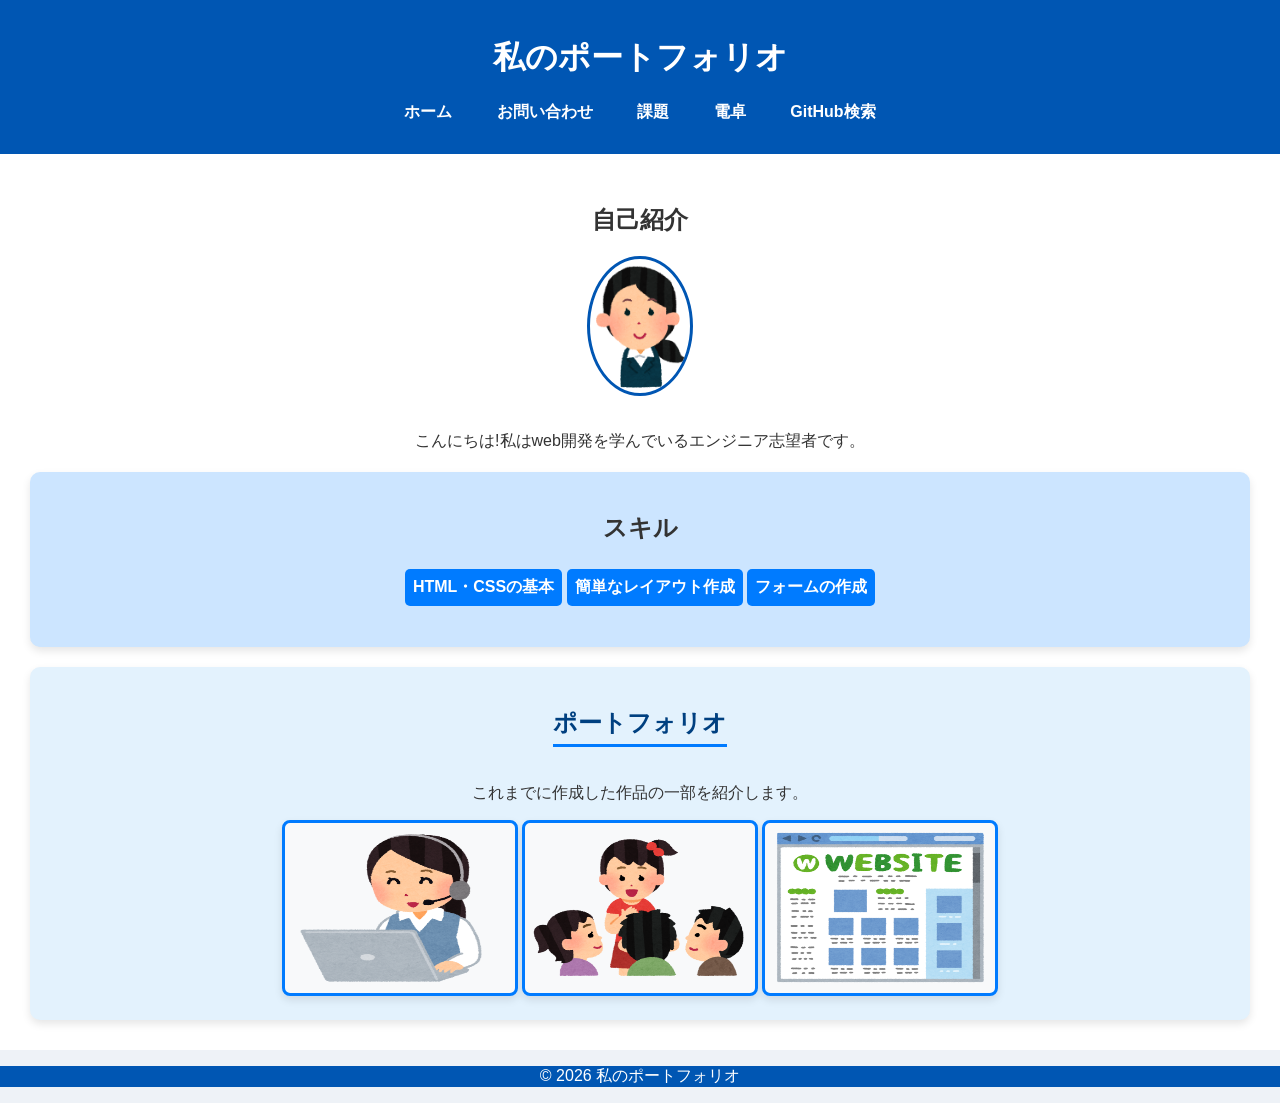
<file: index.html>
<!DOCTYPE html>
<html lang="ja">
<head>
    <meta charset="UTF-8">
    <meta name="viewport" content="width=device-width, initial-scale=1.0">
    <title>ポートフォリオ</title>
    <link rel="stylesheet" href="start-folder/css/style.css">
</head>
<body>
    <header>
        <h1>私のポートフォリオ</h1>
        <nav>
            <ul class="nav-list">
                <li><a href="index.html">ホーム</a></li>
                <li><a href="start-folder/contact.html">お問い合わせ</a></li>
                <li><a href="start-folder/work.html">課題</a></li>
                <li><a href="start-folder/calculate.html">電卓</a></li>
                <li><a href="start-folder/githubsearch.html">GitHub検索</a></li>
            </ul>
        </nav>
    </header>
    <main>
        <section class="profile">
            <h2>自己紹介</h2>
            <img src="start-folder/img/profile.png" alt="プロフィール写真" class="profile-img">
            <p>こんにちは!私はweb開発を学んでいるエンジニア志望者です。</p>
        </section>
        <section class="skills">
            <h2>スキル</h2>
            <ul class="skill-list" style="list-style:none; padding:0;">
                <li>HTML・CSSの基本</li>
                <li>簡単なレイアウト作成</li>
                <li>フォームの作成</li>
            </ul>
        </section>
        <section class="portfolio">
            <h2>ポートフォリオ</h2>
            <p>これまでに作成した作品の一部を紹介します。</p>
            <div class="portfolio-items">
                <img src="start-folder/img/work1.png" alt="作品1">
                <img src="start-folder/img/work2.png" alt="作品2">
                <img src="start-folder/img/work3.png" alt="作品3">
            </div>
        </section>
    </main>
    <footer>
        <p>&copy; 2026 私のポートフォリオ</p>
    </footer>
</body>
</html>
</file>
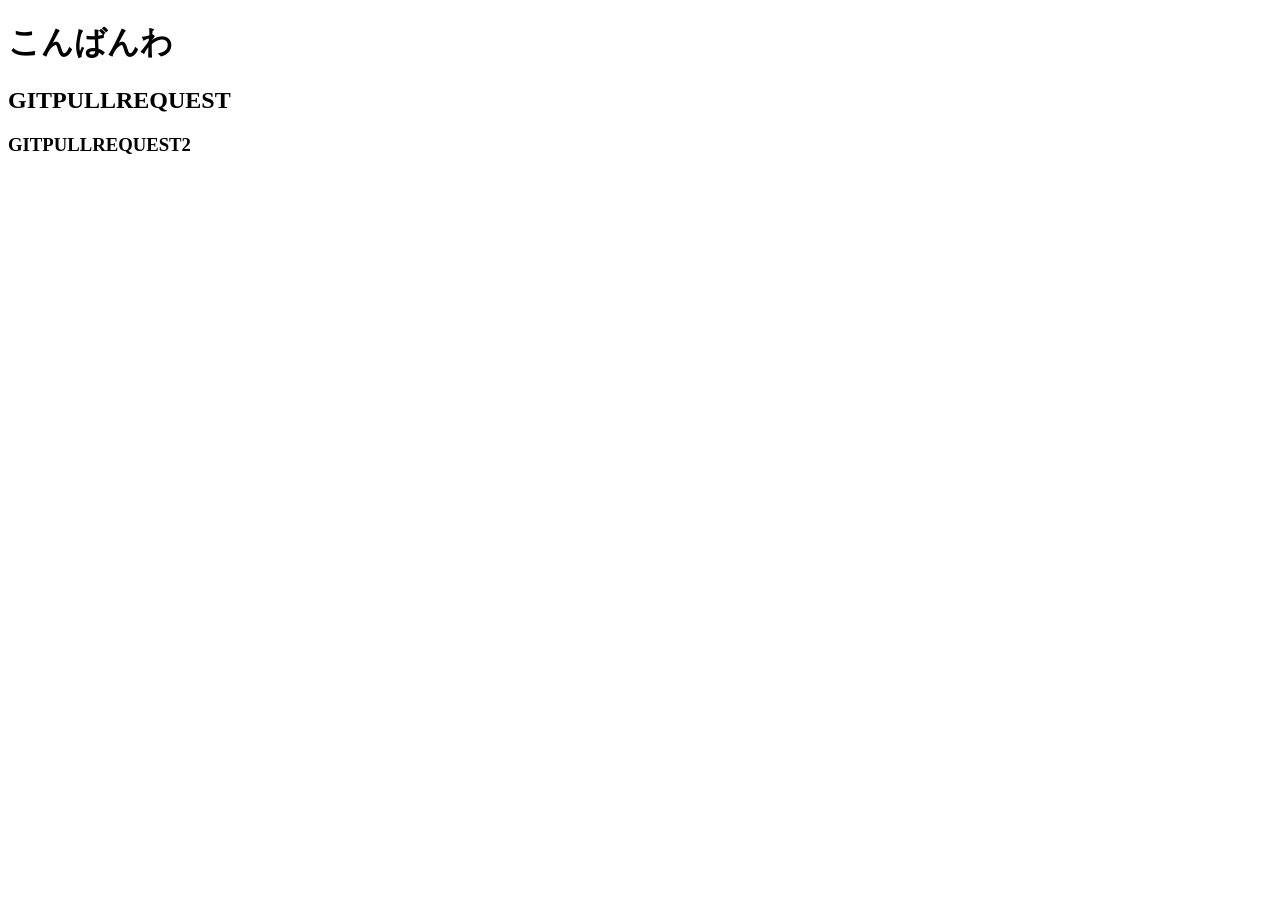
<file: start-folder/index.html>
<!DOCTYPE html>
<html lang="ja">
<head>
    <meta charset="UTF-8">
    <meta name="viewport" content="width=device-width, initial-scale=1.0">
    <title>Document</title>
</head>
<body>
    <h1>こんばんわ</h1>
    <h2>GITPULLREQUEST</h2>
    <h3>GITPULLREQUEST2</h3>
</body>
</html>
</file>
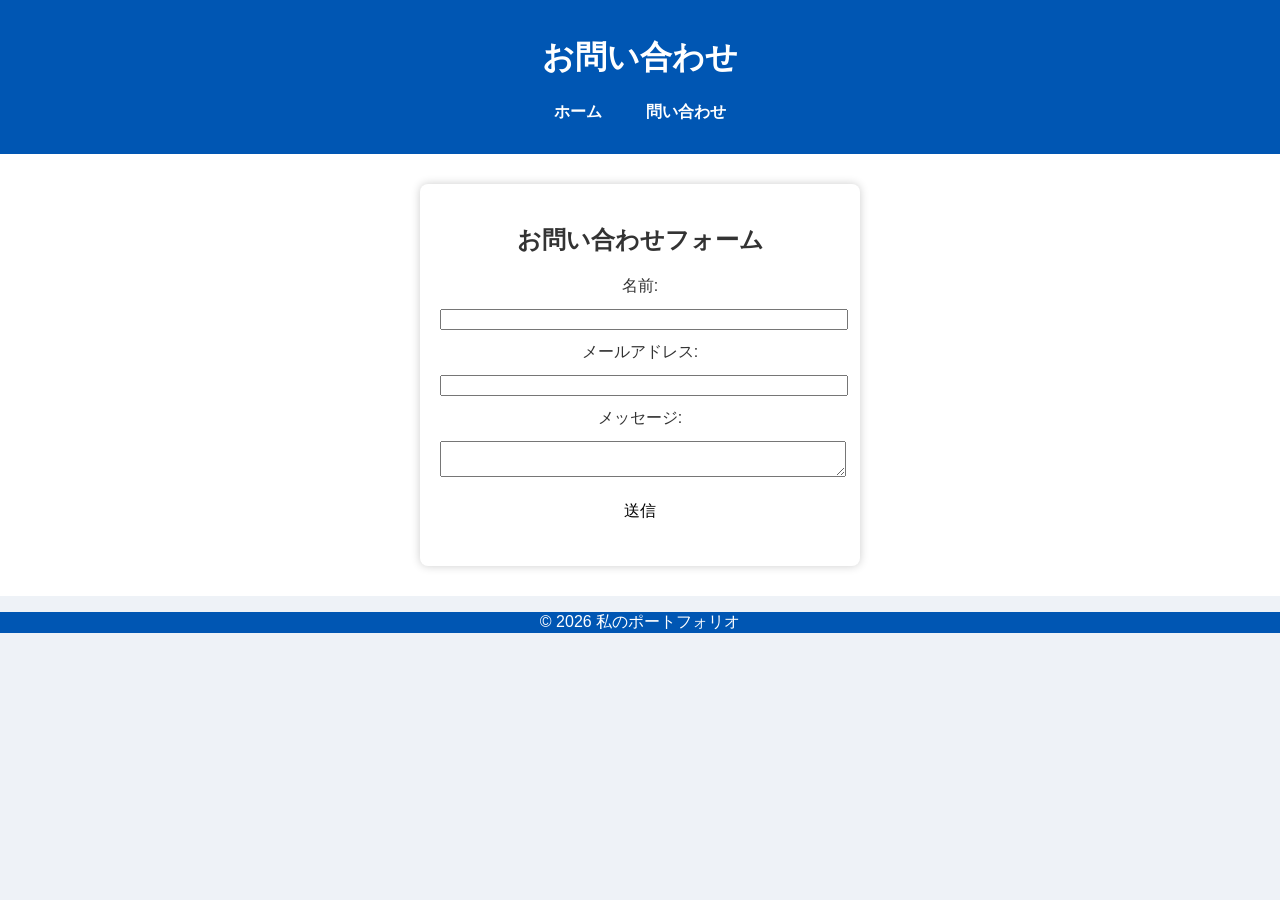
<file: CSS/contact.html>
<!DOCTYPE html>
<html lang="ja">
<head>
    <meta charset="UTF-8">
    <meta name="viewport" content="width=device-width, initial-scale=1.0">
    <title>お問い合わせ</title>
    <link rel="stylesheet" href="style.css">
</head>
<body>
    <header>
        <h1>お問い合わせ</h1>
        <nav>
            <ul class="nav-list">
                <li><a href="index.html">ホーム</a></li>
                <li><a href="contact.html">問い合わせ</a></li>
            </ul>
        </nav>
    </header>
    <main>
        <section class="contact-form">
            <h2>お問い合わせフォーム</h2>
            <form action="#" method="POST">
                    <label for="name">名前:</label>
                    <input type="text" id="name" name="name" required>

                    <label for="email">メールアドレス:</label>
                    <input type="email" id="email" name="email" required>

                    <label for="message">メッセージ:</label>
                    <textarea id="message" name="message" required></textarea>

                    <button type="submit">送信</button>
            </form>
        </section>
    </main>
    <footer>
        <p>&copy; 2026 私のポートフォリオ</p>
    </footer>
</body>
</html>
</file>
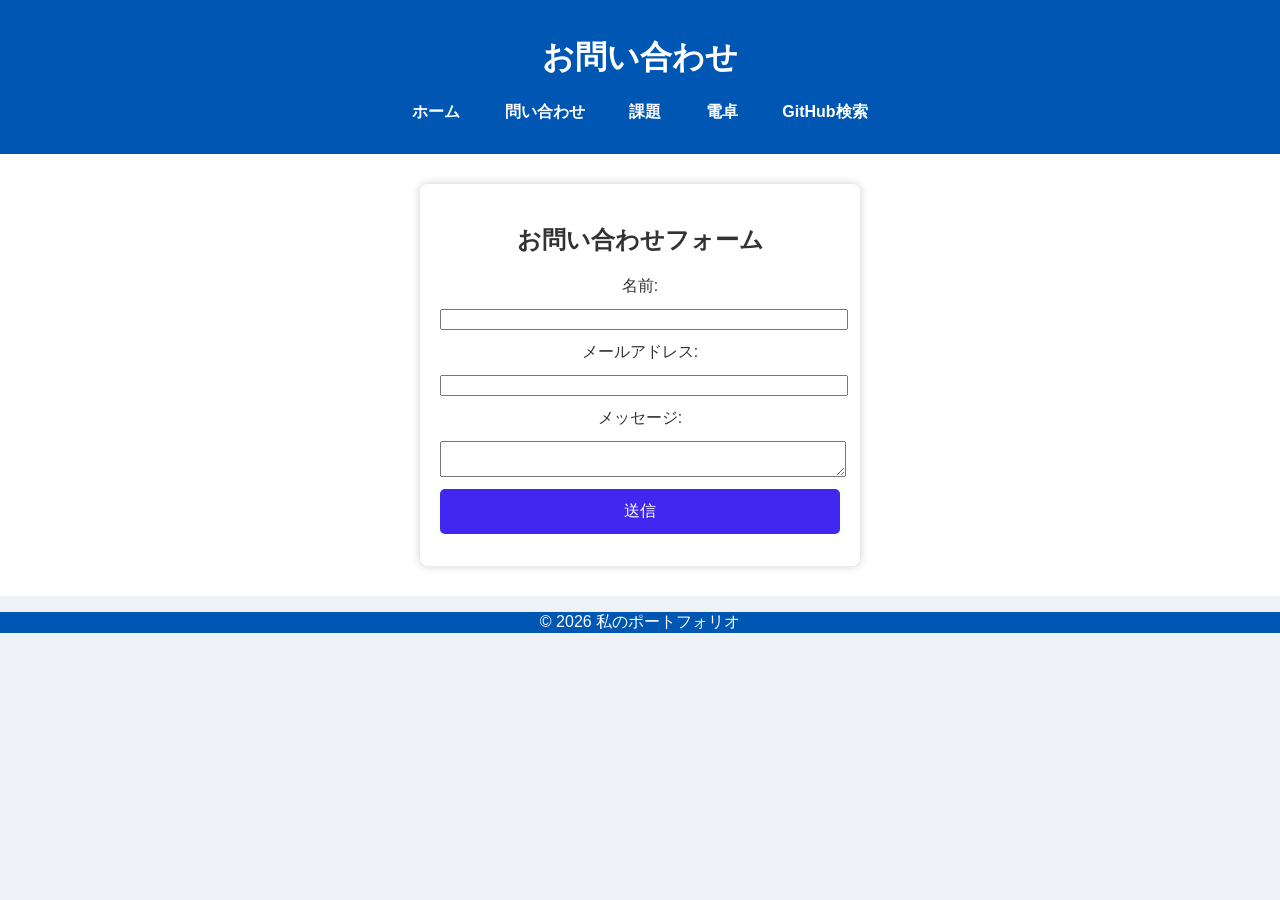
<file: start-folder/contact.html>
<!DOCTYPE html>
<html lang="ja">
<head>
    <meta charset="UTF-8">
    <meta name="viewport" content="width=device-width, initial-scale=1.0">
    <title>お問い合わせ</title>
    <link rel="stylesheet" href="css/style.css">
</head>
<body>
    <header>
        <h1>お問い合わせ</h1>
        <nav>
            <ul class="nav-list">
                <li><a href="../index.html">ホーム</a></li>
                <li><a href="contact.html">問い合わせ</a></li>
                <li><a href="work.html">課題</a></li>
                <li><a href="calculate.html">電卓</a></li>
                <li><a href="githubsearch.html">GitHub検索</a></li>
            </ul>
        </nav>
    </header>
    <main>
        <section class="contact-form">
            <h2>お問い合わせフォーム</h2>
            <form action="#" method="POST">
                    <label for="name">名前:</label>
                    <input type="text" id="name" name="name" required>

                    <label for="email">メールアドレス:</label>
                    <input type="email" id="email" name="email" required>

                    <label for="message">メッセージ:</label>
                    <textarea id="message" name="message" required></textarea>

                    <button type="submit">送信</button>
            </form>
        </section>
    </main>
    <footer>
        <p>&copy; 2026 私のポートフォリオ</p>
    </footer>
</body>
</html>
</file>
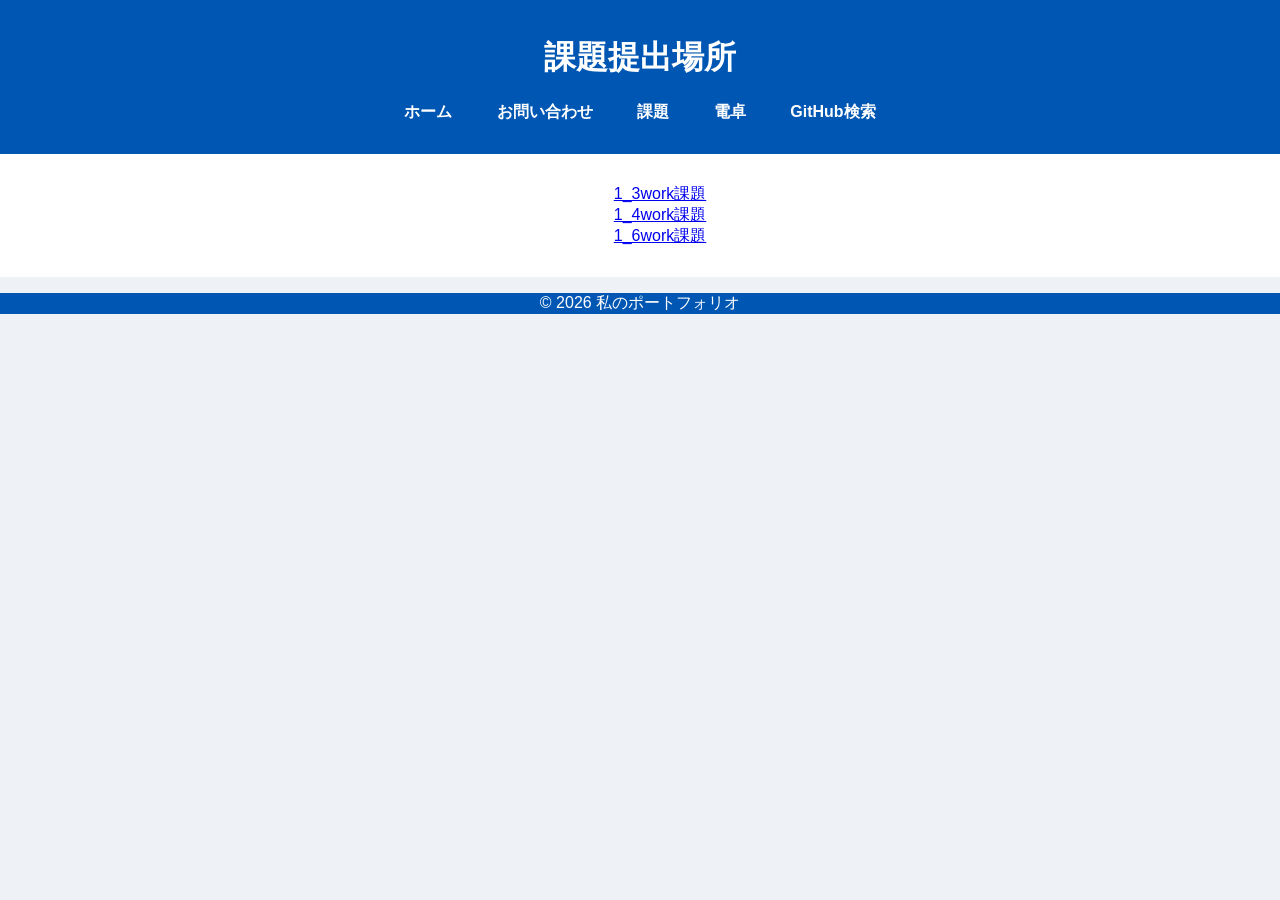
<file: start-folder/work.html>
<!DOCTYPE html>
<html lang="ja">
<head>
    <meta charset="UTF-8">
    <meta name="viewport" content="width=device-width, initial-scale=1.0">
    <title>お問い合わせ</title>
    <link rel="stylesheet" href="css/style.css">
    <style>
        .work-list {
            margin: auto;
            list-style: none;
        }
    </style>
</head>
<body>
    <header>
        <h1>課題提出場所</h1>
        <nav>
            <ul class="nav-list">
              <li><a href="index.html">ホーム</a></li>
              <li><a href="contact.html">お問い合わせ</a></li>
              <li><a href="work.html">課題</a></li>
              <li><a href="calculate.html">電卓</a></li>
              <li><a href="githubsearch.html">GitHub検索</a></li>
            </ul>
        </nav>
    </header>
    <main>
        <section>
            <ul class="work-list">
                <li><a href="javascriptWork/work1_3/1_3function.html">1_3work課題</a></li>
                <li><a href="javascriptWork/work1_4/1_4.html">1_4work課題</a></li>
                <li><a href="javascriptWork/work1_6/1_6.html">1_6work課題</a></li>
            </ul>
        </section>
    </main>
    <footer>
        <p>&copy; 2026 私のポートフォリオ</p>
    </footer>
</body>
</html>
</file>
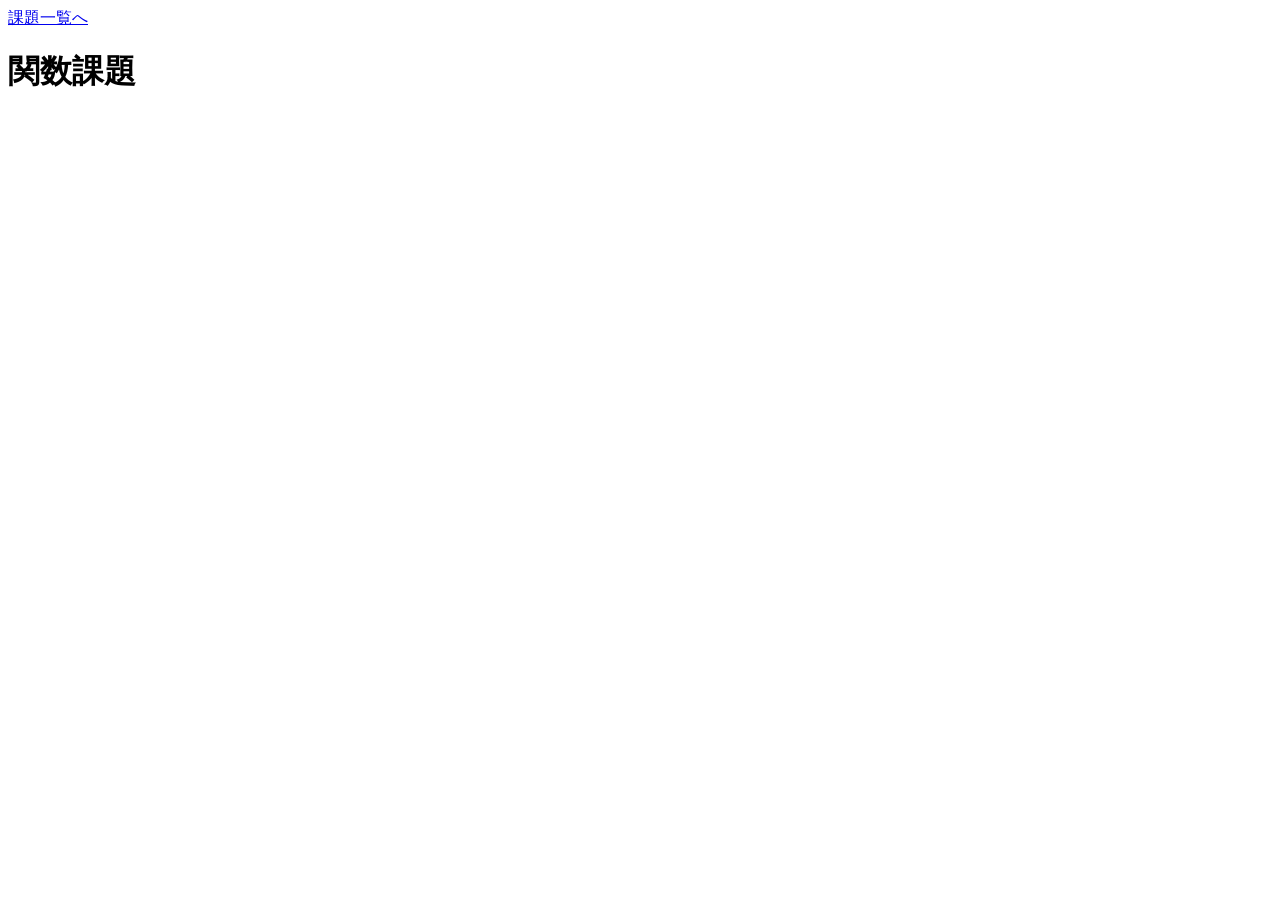
<file: start-folder/javascriptWork/work1_3/1_3function.html>
<!DOCTYPE html>
<html lang="ja">
<head>
    <meta charset="UTF-8">
    <meta name="viewport" content="width=device-width, initial-scale=1.0">
    <title>関数課題</title>
</head>
<body>
    <a href="../../work.html">課題一覧へ</a>
    <h1>関数課題</h1>
    <script src="1_3function.js"></script>
</body>
</html>
</file>
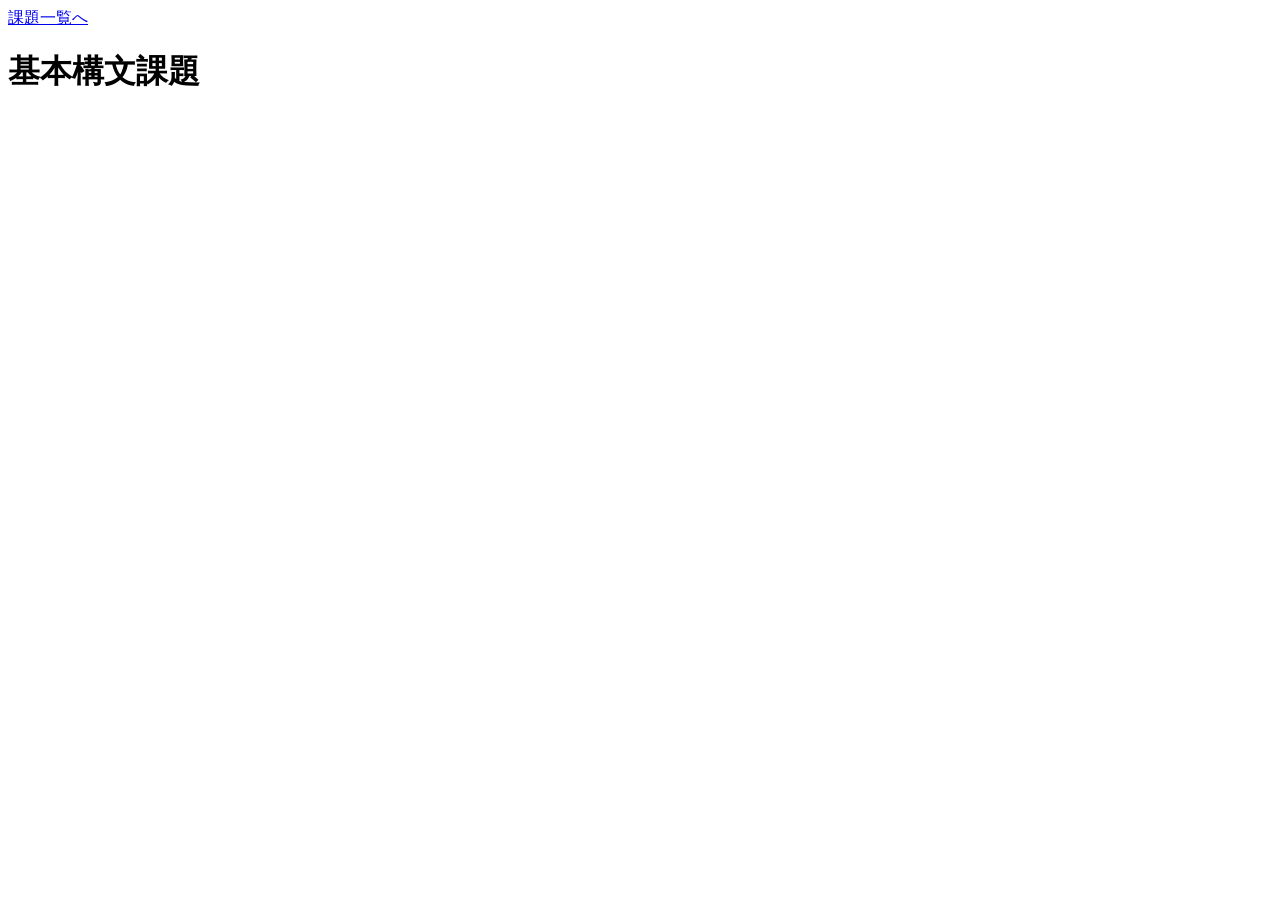
<file: start-folder/javascriptWork/work1_4/1_4.html>
<!DOCTYPE html>
<html lang="ja">
<head>
    <meta charset="UTF-8">
    <meta name="viewport" content="width=device-width, initial-scale=1.0">
    <title>基本構文課題</title>
</head>
<body>
    <a href="../../work.html">課題一覧へ</a>
    <h1>基本構文課題</h1>
    <script src="1_4.js"></script>
</body>
</html>
</file>
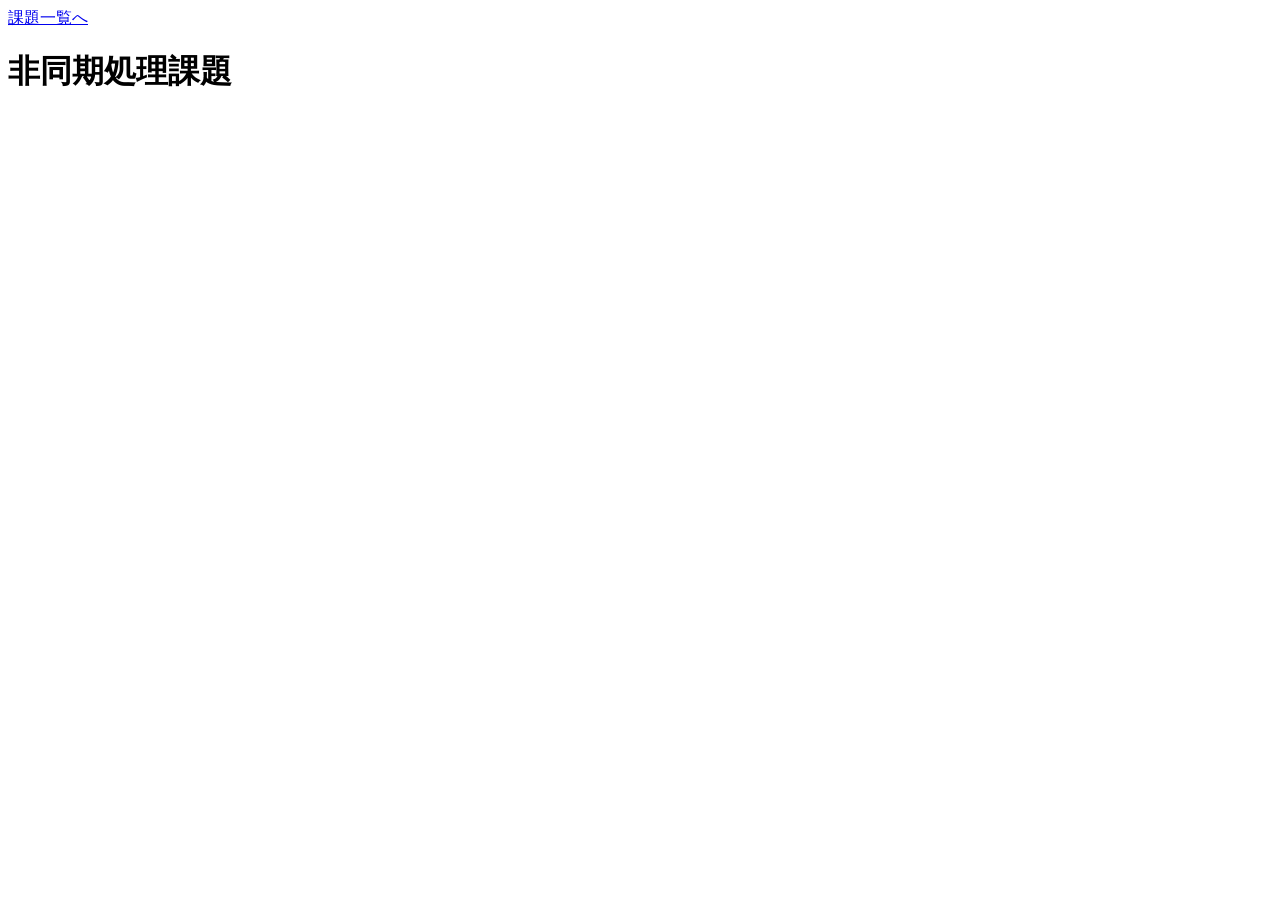
<file: start-folder/javascriptWork/work1_6/1_6.html>
<!DOCTYPE html>
<html lang="ja">
<head>
    <meta charset="UTF-8">
    <meta name="viewport" content="width=device-width, initial-scale=1.0">
    <title>非同期処理課題</title>
</head>
<body>
    <a href="../../work.html">課題一覧へ</a>
    <h1>非同期処理課題</h1>
    <script src="1_6.js"></script>
</body>
</html>
</file>
<file: start-folder/css/style.css>
body {
    font-family: Arial, sans-serif;
    margin: 0;
    padding: 0;
    background-color: #eef2f7;
color:#333;
}

header {
    background-color: #0056b3;
    color: white;
    padding: 15px 0;
    text-align: center;
}

.nav-list {
    padding: 0;
    list-style-type: none;
    text-align: center;
}

.nav-list li {
    display: inline;
    margin: 0 20px;
}

.nav-list li a {
    color: white;
    text-decoration: none;
    font-weight: bold;
}

main {
    padding: 30px;
    text-align: center;
    background-color: #ffffff;
}

.profile-img {
    width: 100px;
    border-radius: 50%;
    margin-bottom: 15px;
    border: 3px solid #0056b3;
}

.skills {
    background-color: #cce5ff;
    padding: 20px;
    border-radius: 10px;
    margin-top: 20px;
    box-shadow: 0px 4px 8px rgba(0,0,0,0.1);
}

.skill-list {
    list-style: none;
    padding: 0;
    font-weight: bold;
    color: #004080;
}

.skill-list li {
    background: #007bff;
    color: white;
    padding: 8px;
    margin: 5px 0;
    border-radius: 5px;
    display: inline-block;
}

.portfolio {
    background-color: #e3f2fd;
    padding: 20px;
    border-radius: 10px;
    margin-top: 20px;
    box-shadow: 0px 4px 8px rgba(0,0,0,0.1);
}

.portfolio h2 {
    color: #004080;
    border-bottom: 3px solid #007bff;
    display: inline-block;
    padding-bottom: 5px;
}

.portfolio-items img {
    width: 220px;
    height: 160px;
    border-radius: 8px;
    border: 3px solid #007bff;
    background-color: #f8f9fa;
    padding: 5px;
    box-shadow: 0px 4px 8px rgba(0,0,0,0.1);
}

.contact-form {
    max-width: 400px;
    margin: auto;
    background: white;
    padding: 20px;
    border-radius: 8px;
    box-shadow: 0px 0px 10px rgba(0,0,0,0.2);
}

label, input, textarea, button {
    display: block;
    width: 100%;
    margin-bottom: 12px;
}

button {
    color: #ffffff;
    background-color: rgb(66, 39, 240);
    padding: 12px;
    border: none;
    border-radius: 5px;
    cursor: pointer;
    font-size: 16px;
}

footer {
     color: white;
     background-color: #0056b3;
     text-align: center;
}
</file>
<file: CSS/style.css>
body {
    font-family: Arial, sans-serif;
    margin: 0;
    padding: 0;
    background-color: #eef2f7;
color:#333;
}

header {
    background-color: #0056b3;
    color: white;
    padding: 15px 0;
    text-align: center;
}

.nav-list {
    padding: 0;
    list-style-type: none;
    text-align: center;
}

.nav-list li {
    display: inline;
    margin: 0 20px;
}

.nav-list li a {
    color: white;
    text-decoration: none;
    font-weight: bold;
}

main {
    padding: 30px;
    text-align: center;
    background-color: #ffffff;
}

.profile-img {
    width: 100px;
    border-radius: 50%;
    margin-bottom: 15px;
    border: 3px solid #0056b3;
}

.skills {
    background-color: #cce5ff;
    padding: 20px;
    border-radius: 10px;
    margin-top: 20px;
    box-shadow: 0px 4px 8px rgba(0,0,0,0.1);
}

.skill-list {
    list-style: none;
    padding: 0;
    font-weight: bold;
    color: #004080;
}

.skill-list li {
    background: #007bff;
    color: white;
    padding: 8px;
    margin: 5px 0;
    border-radius: 5px;
    display: inline-block;
}

.portfolio {
    background-color: #e3f2fd;
    padding: 20px;
    border-radius: 10px;
    margin-top: 20px;
    box-shadow: 0px 4px 8px rgba(0,0,0,0.1);
}

.portfolio h2 {
    color: #004080;
    border-bottom: 3px solid #007bff;
    display: inline-block;
    padding-bottom: 5px;
}

.portfolio-items img {
    width: 220px;
    height: 160px;
    border-radius: 8px;
    border: 3px solid #007bff;
    background-color: #f8f9fa;
    padding: 5px;
    box-shadow: 0px 4px 8px rgba(0,0,0,0.1);
}

.contact-form {
    max-width: 400px;
    margin: auto;
    background: white;
    padding: 20px;
    border-radius: 8px;
    box-shadow: 0px 0px 10px rgba(0,0,0,0.2);
}

label, input, textarea, button {
    display: block;
    width: 100%;
    margin-bottom: 12px;
}

button {
    background-color: white;
    padding: 12px;
    border: none;
    border-radius: 5px;
    cursor: pointer;
    font-size: 16px;
}

footer {
     color: white;
     background-color: #0056b3;
     text-align: center;
}
</file>
